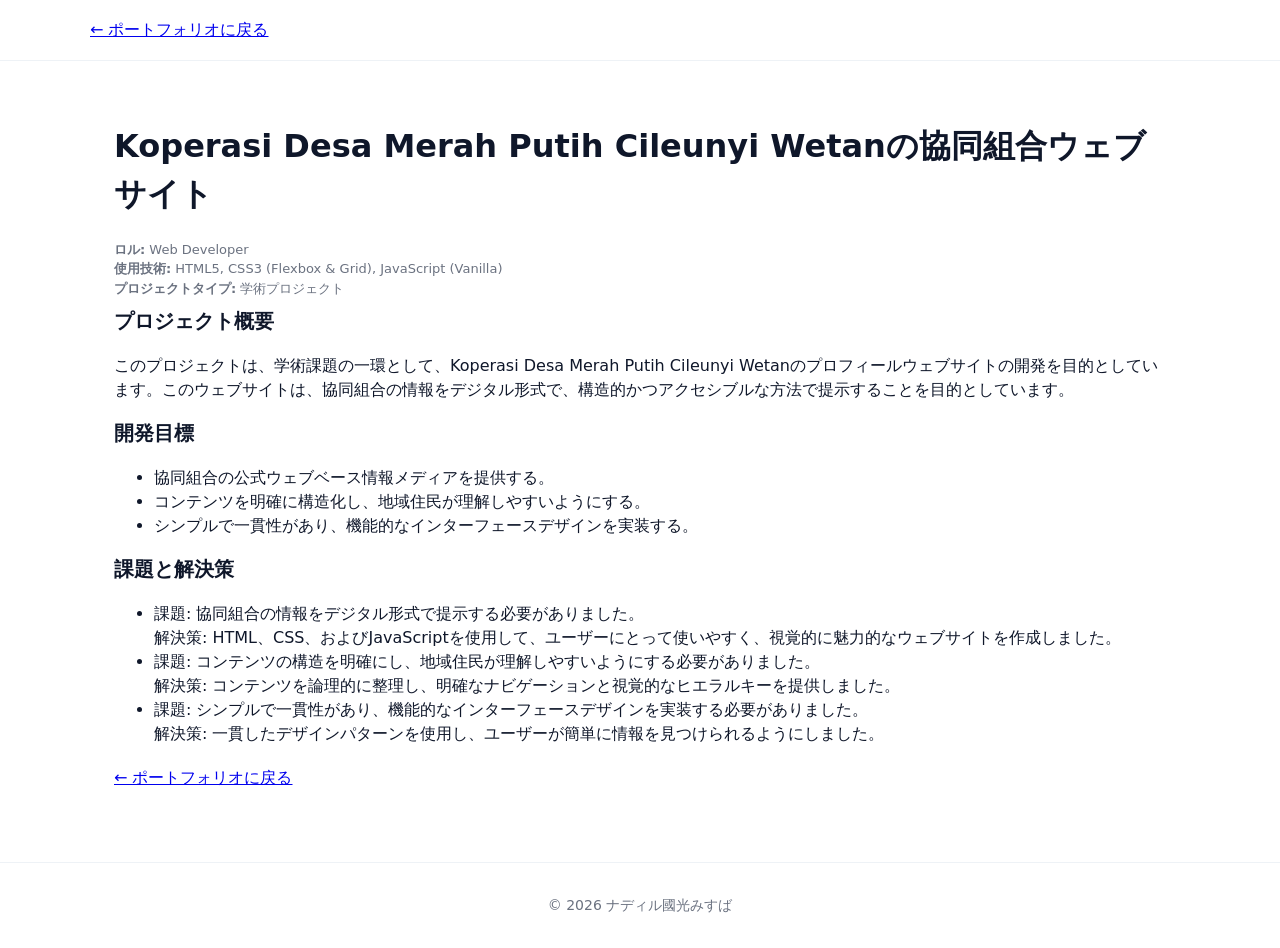
<file: project-koperasi-ja.html>
<!DOCTYPE html>
<html lang="ja">
<head>
    <meta charset="UTF-8">
    <meta name="viewport" content="width=device-width, initial-scale=1.0">
    <title>Cooperative Website</title>
    <meta name="description" content="Koperasi Desa Merah Putih Cileunyi Wetanのプロフィールウェブサイトの開発に関するケーススタディ。HTML、CSS、およびJavaScriptに基づく学術プロジェクトです。">
    <link rel="stylesheet" href="styles.css">
</head>
<body>
    <!-- HEADER -->
    <header class="site-header">
        <div class="container header-inner">
            <a href="index-ja.html" class="name">← ポートフォリオに戻る</a>
        </div>
    </header>

    <!-- MAIN -->
    <main class="section">
        <div class="container">

            <h1>Koperasi Desa Merah Putih Cileunyi Wetanの協同組合ウェブサイト</h1>

            <p class="muted">
                <strong>ロル:</strong> Web Developer<br>
                <strong>使用技術:</strong> HTML5, CSS3 (Flexbox & Grid), JavaScript (Vanilla)<br>
                <strong>プロジェクトタイプ:</strong> 学術プロジェクト
            </p>

            <!-- 概要 -->
            <section class="section-gap">
                <h2>プロジェクト概要</h2>
                <p>
                    このプロジェクトは、学術課題の一環として、Koperasi Desa Merah Putih Cileunyi Wetanのプロフィールウェブサイトの開発を目的としています。このウェブサイトは、協同組合の情報をデジタル形式で、構造的かつアクセシブルな方法で提示することを目的としています。
                </p>
            </section>

            <!-- 目標 -->
            <section class="section-gap">
                <h2>開発目標</h2>
                <ul>
                    <li>協同組合の公式ウェブベース情報メディアを提供する。</li>
                    <li>コンテンツを明確に構造化し、地域住民が理解しやすいようにする。</li>
                    <li>シンプルで一貫性があり、機能的なインターフェースデザインを実装する。</li>
                </ul>
            </section>

            <!-- 課題 -->
            <section class="section-gap">
                <h2>課題と解決策</h2>
                <ul>
                    <li>課題: 協同組合の情報をデジタル形式で提示する必要がありました。<br>
                        解決策: HTML、CSS、およびJavaScriptを使用して、ユーザーにとって使いやすく、視覚的に魅力的なウェブサイトを作成しました。</li>
                    <li>課題: コンテンツの構造を明確にし、地域住民が理解しやすいようにする必要がありました。<br>
                        解決策: コンテンツを論理的に整理し、明確なナビゲーションと視覚的なヒエラルキーを提供しました。</li>
                    <li>課題: シンプルで一貫性があり、機能的なインターフェースデザインを実装する必要がありました。<br>
                        解決策: 一貫したデザインパターンを使用し、ユーザーが簡単に情報を見つけられるようにしました。</li>
                </ul>
            </section>
            <div style="margin-top: 20px;">
                <a href="index-ja.html" class="back-link">← ポートフォリオに戻る</a>
            </div>
        </div>
    </main>
    <!-- FOOTER -->
    <footer class="site-footer">
        <div class="container">
            <p>© <span id="year"></span> ナディル國光みすば</p>
        </div>
    </footer>

    <script>
        // Update the year in the footer
        document.getElementById('year').textContent = new Date().getFullYear();
    </script>

</body>
</html>
</file>
<file: styles.css>
/* =========================
   ROOT & RESET
========================= */
:root {
  --bg: #ffffff;
  --text: #0f172a;
  --muted: #6b7280;
  --accent: #000967;
  --card: #f8fafc;
  --radius: 12px;
  --max-width: 1100px;
  --container-pad: 24px;
  color-scheme: light;
}

* {
  box-sizing: border-box;
}

html,
body {
  margin: 0;
  padding: 0;
  background: var(--bg);
  color: var(--text);
  line-height: 1.5;
}

body {
  font-family: "Inter", system-ui, -apple-system, "Segoe UI", Roboto, Arial, sans-serif;
}

/* =========================
   LAYOUT
========================= */
.container {
  max-width: var(--max-width);
  margin: 0 auto;
  padding: 0 var(--container-pad);
}

/* =========================
   HEADER & NAV
========================= */
.site-header {
  border-bottom: 1px solid #eef2f6;
}

.header-inner {
  display: flex;
  align-items: center;
  justify-content: space-between;
  padding: 18px 0;
}

.brand .name {
  margin: 0;
  font-size: 18px;
  font-weight: 700;
}

.brand .role {
  margin: 2px 0 0;
  font-size: 13px;
  color: var(--muted);
}

.menu-toggle {
  display: none;
  background: none;
  border: none;
  font-size: 26px;
  cursor: pointer;
}

.nav {
  display: flex;
  gap: 18px;
}

.nav a {
  text-decoration: none;
  color: var(--text);
  font-size: 14px;
  font-weight: 500;
}

.nav a:hover {
  color: var(--accent);
}

/* =========================
   HERO
========================= */
.hero {
  padding: 48px 0;
}

.hero-inner {
  display: flex;
  gap: 28px;
  align-items: center;
}

.profile-photo {
  width: 220px;
  height: 220px;
  border-radius: 999px;
  object-fit: cover;
  border: 4px solid #fff;
  box-shadow: 0 6px 18px rgba(2, 6, 23, 0.06);
}

.hero-right h1 {
  margin: 0;
  font-size: 28px;
}

.headline {
  margin: 12px 0 18px;
  max-width: 60ch;
  color: var(--muted);
}

.links a {
  font-size: 13px;
  color: var(--muted);
  text-decoration: none;
}

.links a:hover {
  color: var(--accent);
}

/* =========================
   SECTIONS
========================= */
.section {
  padding: 40px 0;
}

.section.light {
  background: #fbfdfe;
}

.section h2 {
  margin: 0 0 18px;
  font-size: 20px;
}

/* =========================
   PROJECTS
========================= */
.projects-grid {
  list-style: none;
  padding: 0;
  margin: 0;
  display: grid;
  grid-template-columns: repeat(auto-fit, minmax(240px, 1fr));
  gap: 16px;
}

.project-card {
  background: var(--card);
  padding: 16px;
  border-radius: var(--radius);
  border: 1px solid #eef2f6;
}

.project-card h3 {
  margin: 0 0 6px;
}

.muted {
  font-size: 13px;
  color: var(--muted);
  margin-bottom: 8px;
}

.project-link {
  display: inline-block;
  margin-top: 8px;
  font-weight: 600;
  text-decoration: none;
  color: var(--accent);
}

/* =========================
   SKILLS
========================= */
.skill-list {
  display: flex;
  flex-wrap: wrap;
  gap: 18px;
}

.skill {
  flex: 1 1 240px;
}

/* =========================
   CONTACT
========================= */
.contact-inner {
  display: grid;
  grid-template-columns: 1fr 1fr;
  gap: 28px;
}

.contact-card {
  background: var(--card);
  padding: 12px;
  border-radius: 10px;
  border: 1px solid #eef2f6;
  margin-top: 12px;
}

.contact-form {
  display: flex;
  flex-direction: column;
  gap: 12px;
}

.contact-form label {
  display: flex;
  flex-direction: column;
  font-size: 13px;
  color: var(--muted);
}

.contact-form input,
.contact-form textarea {
  padding: 10px;
  border-radius: 8px;
  border: 1px solid #e6edf2;
  font-size: 14px;
}

.form-actions {
  display: flex;
  gap: 10px;
  flex-wrap: wrap;
}

.btn {
  padding: 10px 14px;
  border-radius: 10px;
  font-weight: 600;
  cursor: pointer;
}

.btn.primary {
  background: var(--text);
  color: #fff;
  border: 1px solid var(--text);
}

.btn.outline {
  background: transparent;
  border: 1px solid #d1d5db;
}

.form-status.success {
  color: #065f46;
}

.form-status.error {
  color: #b91c1c;
}

/* =========================
   FOOTER
========================= */
.site-footer {
  border-top: 1px solid #eef2f6;
  padding: 18px 0;
  margin-top: 32px;
  text-align: center;
  font-size: 14px;
  color: var(--muted);
}

/* =========================
   ACCESSIBILITY
========================= */
a:focus,
button:focus,
input:focus,
textarea:focus {
  outline: 2px solid var(--accent);
  outline-offset: 2px;
}

/* =========================
   RESPONSIVE
========================= */
@media (max-width: 860px) {
  .menu-toggle {
    display: block;
  }

  .nav {
    display: none;
    flex-direction: column;
    gap: 12px;
    margin-top: 14px;
  }

  .nav.active {
    display: flex;
  }

  .hero-inner {
    flex-direction: column;
    text-align: center;
  }

  .profile-photo {
    width: 160px;
    height: 160px;
  }

  .contact-inner {
    grid-template-columns: 1fr;
  }

  .form-actions {
    flex-direction: column;
  }

  .btn {
    width: 100%;
  }
}
</file>
